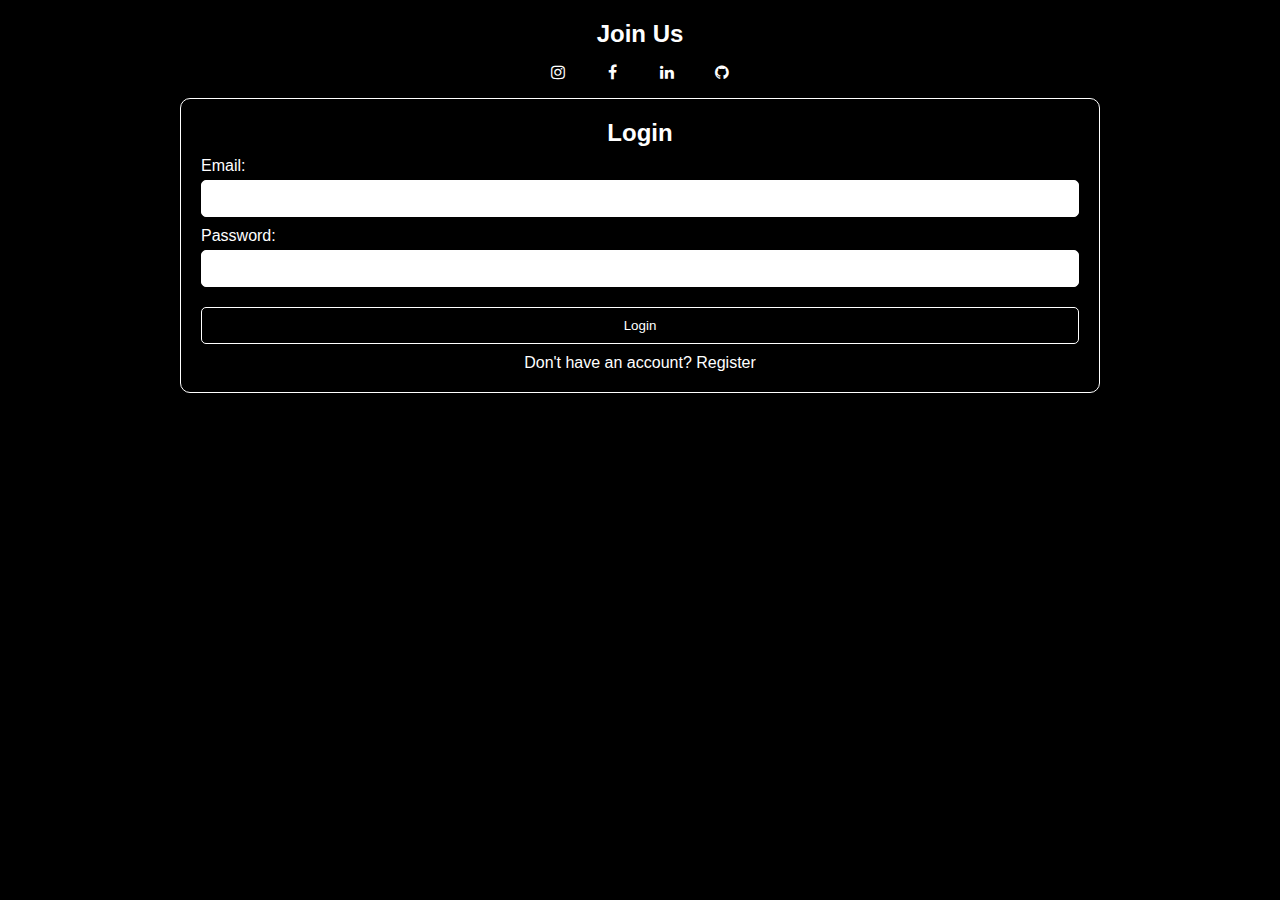
<file: src/main/resources/static/login.html>
<!DOCTYPE html>
<html lang="en">
<head>
    <meta charset="UTF-8">
    <meta name="viewport" content="width=device-width, initial-scale=1.0">
    <title>Login Page</title>
    <link rel="stylesheet" href="./css/style.css">
    <link rel="stylesheet" href="https://cdnjs.cloudflare.com/ajax/libs/font-awesome/4.7.0/css/font-awesome.min.css">
</head>
<body>
<div class="container">
    <div class="social-icons">
        <h2>Join Us</h2>
        <a href="#" target="_blank"><i class="fa fa-instagram"></i></a>
        <a href="#" target="_blank"><i class="fa fa-facebook"></i></a>
        <a href="#" target="_blank"><i class="fa fa-linkedin"></i></a>
        <a href="#" target="_blank"><i class="fa fa-github"></i></a>
    </div>
    <div class="login-form">
        <h2>Login</h2>
        <form id="loginForm">
            <label for="email">Email:</label>
            <input type="email" id="email" required>

            <label for="password">Password:</label>
            <input type="password" id="password" required>

            <button type="submit">Login</button>
        </form>
        <p>Don't have an account? <a href="register.html">Register</a></p>
    </div>
</div>
<script src="./js/login.js"></script>
</body>
</html>
</file>
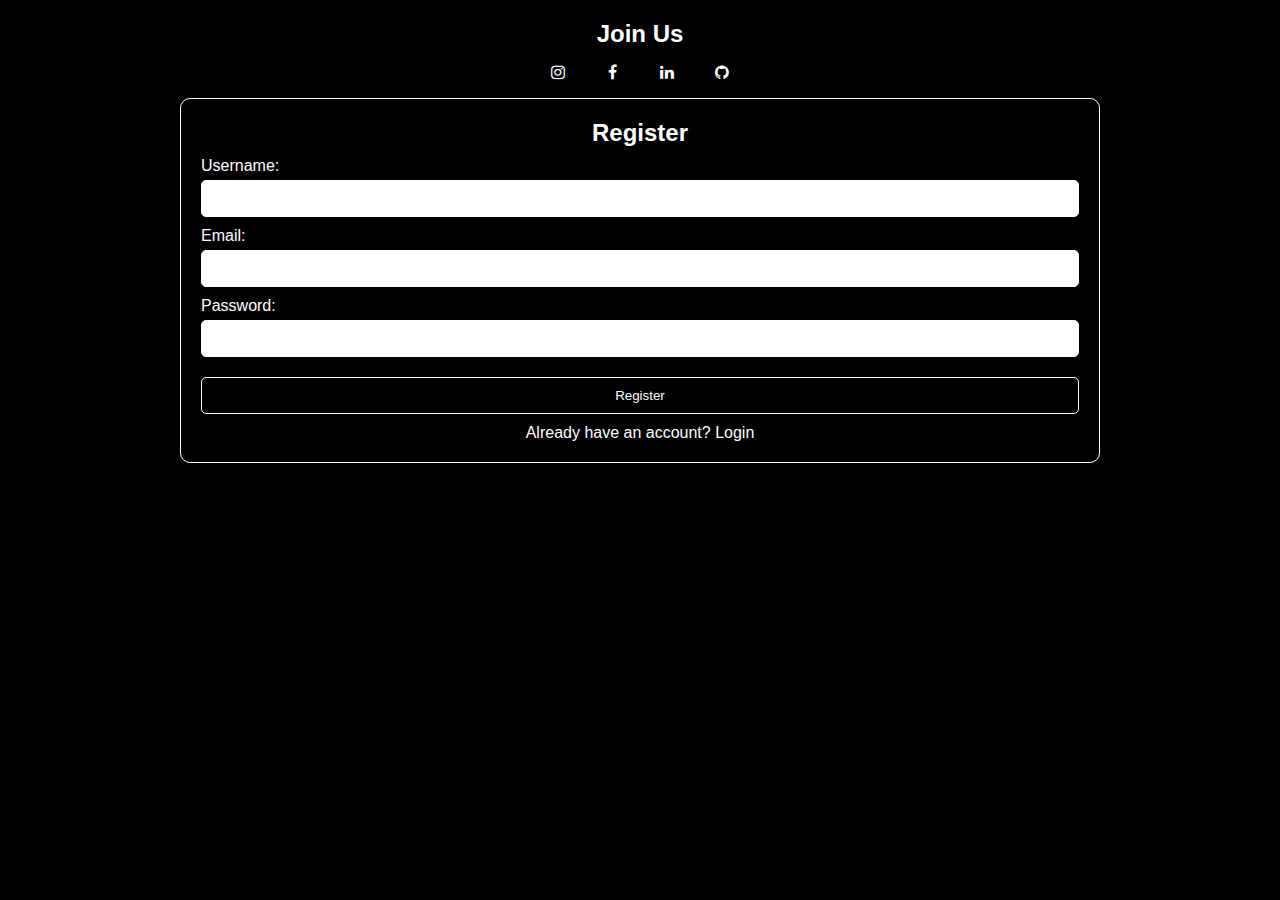
<file: src/main/resources/static/register.html>
<!DOCTYPE html>
<html lang="en">
<head>
    <meta charset="UTF-8">
    <meta name="viewport" content="width=device-width, initial-scale=1.0">
    <title>Login Page</title>
    <link rel="stylesheet" href="./css/style.css">
    <link rel="stylesheet" href="https://cdnjs.cloudflare.com/ajax/libs/font-awesome/4.7.0/css/font-awesome.min.css">
</head>
<body>
<div class="container">
    <div class="social-icons">
        <h2>Join Us</h2>
        <a href="#" target="_blank"><i class="fa fa-instagram"></i></a>
        <a href="#" target="_blank"><i class="fa fa-facebook"></i></a>
        <a href="#" target="_blank"><i class="fa fa-linkedin"></i></a>
        <a href="#" target="_blank"><i class="fa fa-github"></i></a>
    </div>
    <div class="login-form">
        <h2>Register</h2>
        <form id="registrationForm">
            <label for="username">Username:</label>
            <input type="text" id="username" required>

            <label for="email">Email:</label>
            <input type="email" id="email" required>

            <label for="password">Password:</label>
            <input type="password" id="password" required>

            <button type="submit">Register</button>
        </form>
        <p>Already have an account? <a href="login.html">Login</a></p>
    </div>
</div>

<script src="./js/register.js"></script>
</body>
</html>
</file>
<file: src/main/resources/static/css/style.css>
* {
    margin: 0;
    padding: 0;
    box-sizing: border-box;
}

body {
    font-family: sans-serif;
    font-size: 16px;
    color: #fff;
    background-color: #000;
}

/* ICONS */

.social-icons {
    text-align: center;
}

.social-icons a {
    display: inline-block;
    width: 40px;
    height: 40px;
    line-height: 40px;
    margin: 5px;
    text-align: center;
    color: #fff;
    background-color: #000;
    border-radius: 50%;
    transition: background-color 0.3s ease;
}

.social-icons a:hover {
    background-color: #fff;
    color: #000;
}

.fa {
    font-size: 20px;
}

.container {
    max-width: 960px;
    margin: 0 auto;
    padding: 20px;
}

.login-form,
.registration-form {
    display: flex;
    flex-direction: column;
    align-items: center;
    border: 1px solid #fff;
    border-radius: 10px;
    padding: 20px;
}

.login-form h2,
.registration-form h2 {
    margin-bottom: 10px;
}

.login-form form,
.registration-form form {
    display: flex;
    flex-direction: column;
    width: 100%;
}

.login-form label,
.registration-form label {
    margin-bottom: 5px;
}

.login-form input,
.registration-form input {
    padding: 10px;
    margin-bottom: 10px;
    border: 1px solid #fff;
    border-radius: 5px;
}

.login-form button,
.registration-form button {
    padding: 10px 20px;
    margin-top: 10px;
    border: 1px solid #fff;
    border-radius: 5px;
    background-color: #000;
    color: #fff;
    transition: background-color 0.3s ease;
}

.login-form button:hover,
.registration-form button:hover {
    background-color: #fff;
    color: #000;
}

.login-form p,
.registration-form p {
    margin-top: 10px;
    text-align: center;
}

.login-form a,
.registration-form a {
    color: #fff;
    text-decoration: none;
}

.login-form a:hover,
.registration-form a:hover {
    text-decoration: underline;
}
</file>
